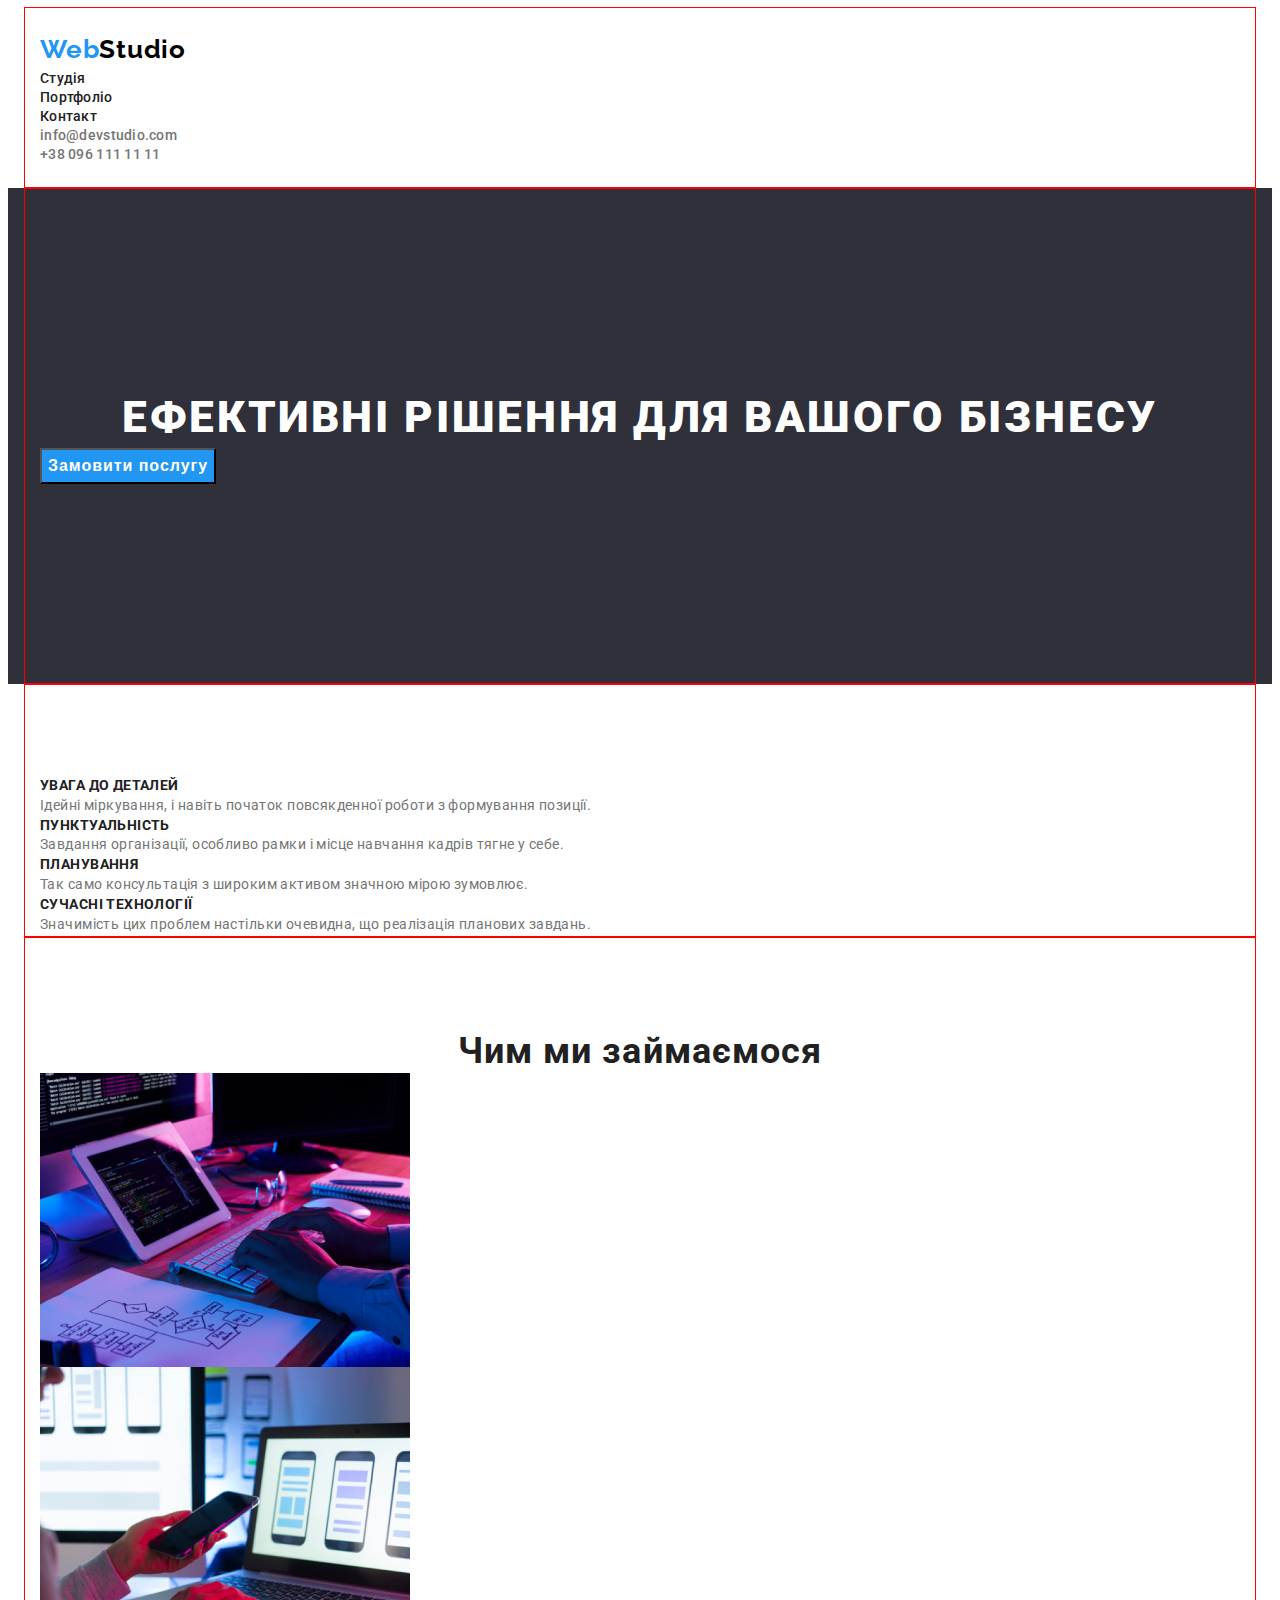
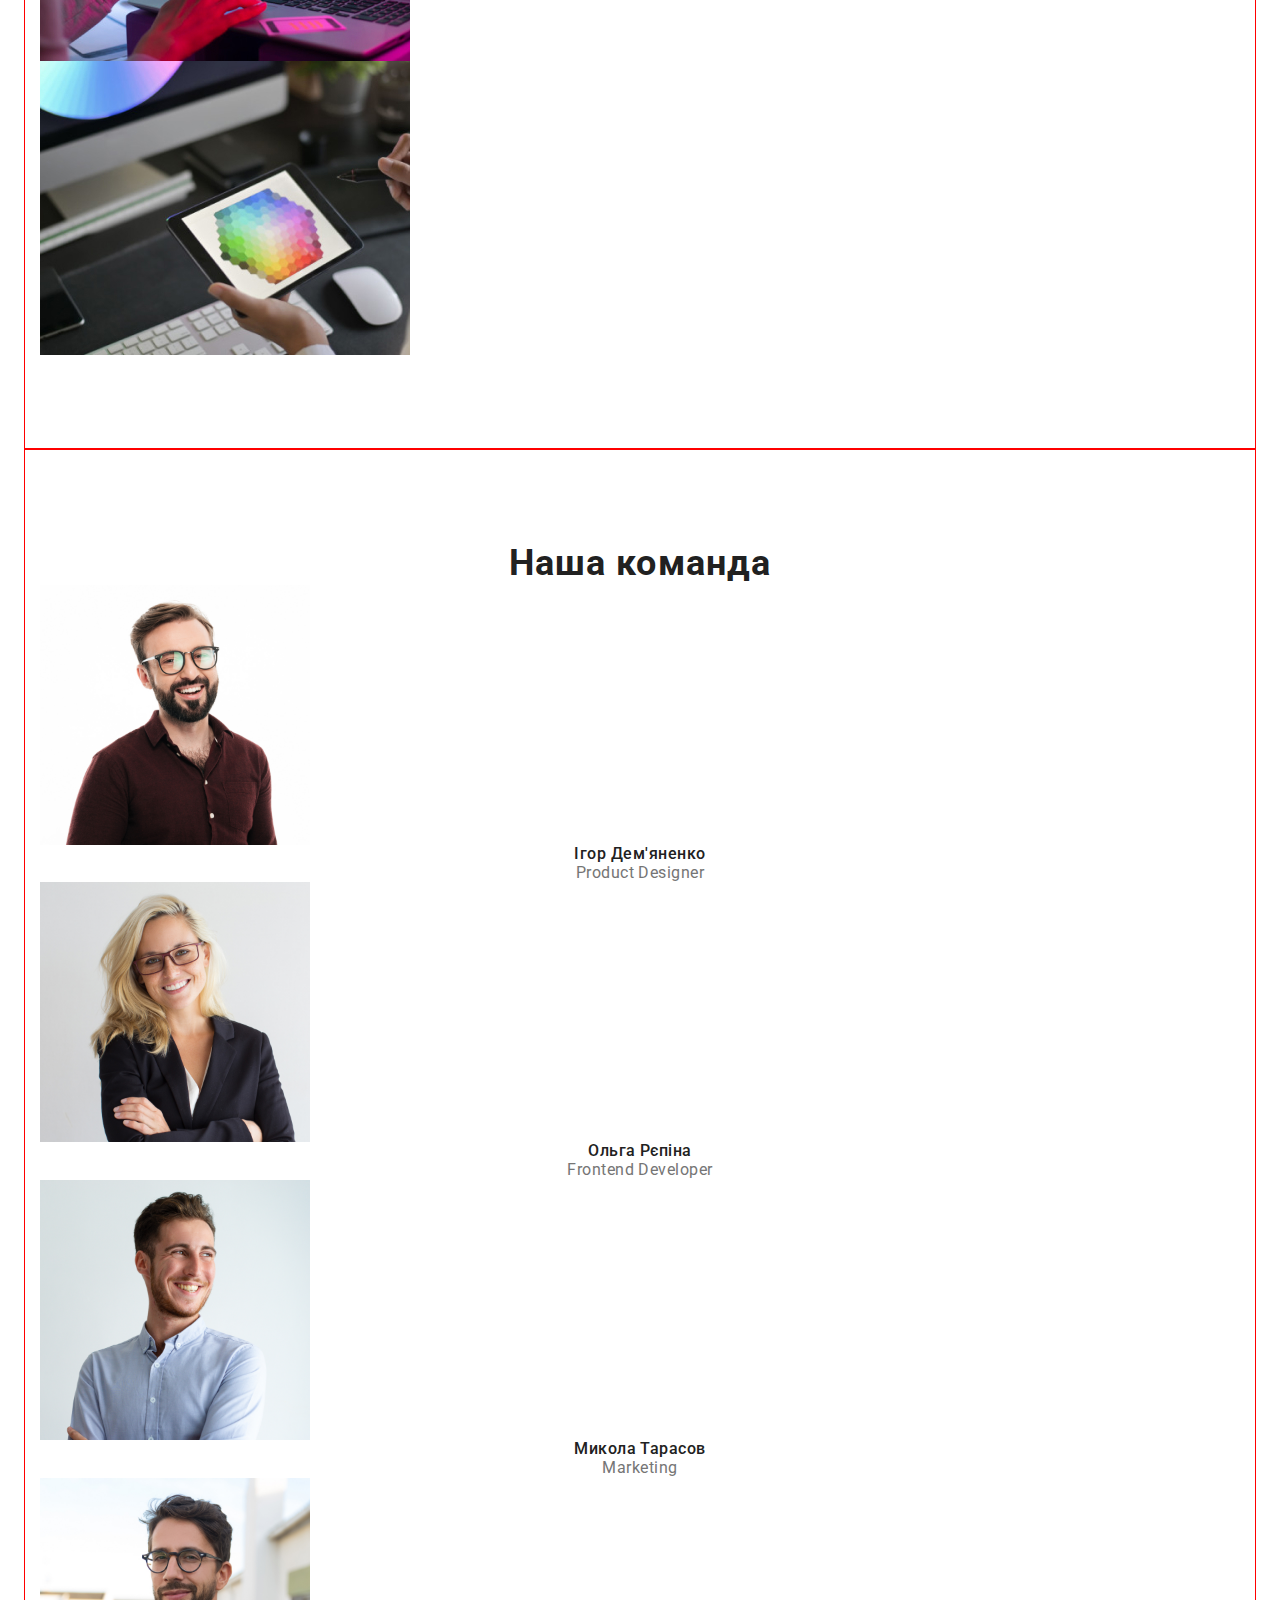
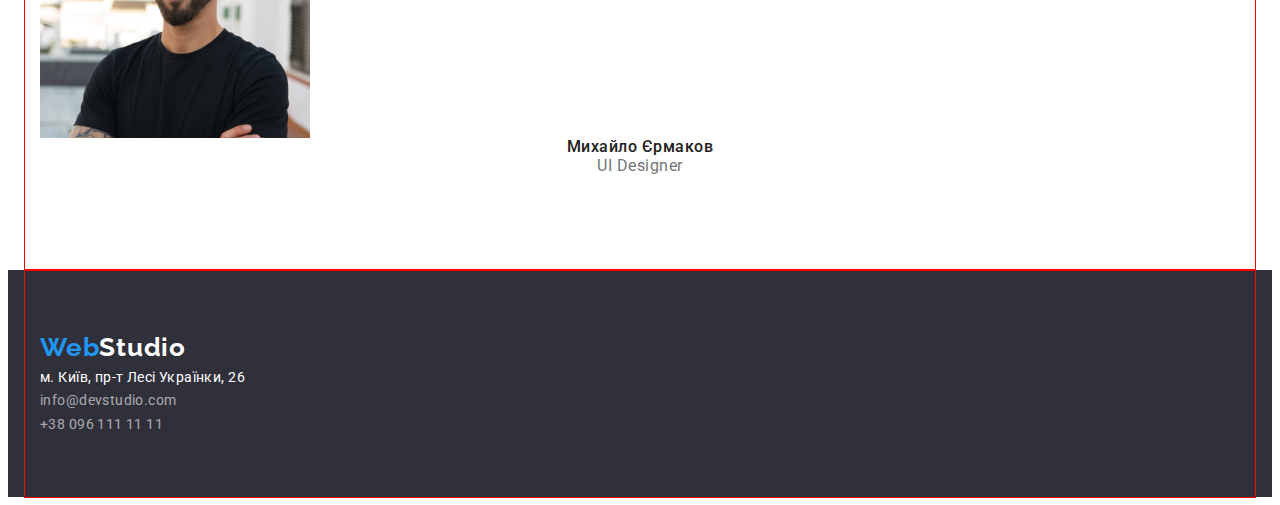
<file: index.html>
<!DOCTYPE html>
<html lang="uk">
  <head>
    <meta charset="UTF-8" />
    <meta name="viewport" content="width=device-width, initial-scale=1.0" />
    <link
      rel="stylesheet"
      href="https://cdnjs.cloudflare.com/ajax/libs/modern-normalize/2.0.0/modern-normalize.min.css"
      integrity="sha512-4xo8blKMVCiXpTaLzQSLSw3KFOVPWhm/TRtuPVc4WG6kUgjH6J03IBuG7JZPkcWMxJ5huwaBpOpnwYElP/m6wg=="
      crossorigin="anonymous"
      referrerpolicy="no-referrer"
    />
    <title>WebStudio</title>
    <link rel="preconnect" href="https://fonts.googleapis.com" />
    <link rel="preconnect" href="https://fonts.gstatic.com" crossorigin />
    <link
      href="https://fonts.googleapis.com/css2?family=Raleway:ital,wght@0,100..900;1,100..900&family=Roboto:ital,wght@0,100;0,300;0,400;0,500;0,700;0,900;1,100;1,300;1,400;1,500;1,700;1,900&display=swap"
      rel="stylesheet"
    />
    <link rel="stylesheet" href="./css/style.css" />
  </head>
  <body>
    <header class="header">
      <div class="container">
      <a href="./index.html" class="header-logo"
        ><span class="logo-span">Web</span>Studio</a
      >
      <nav class="header-nav">
        <ul class="nav-list">
          <li class="nav-item">
            <a href="./index.html" class="nav-link">Студія</a>
          </li>
          <li class="nav-item">
            <a href="./pages/portfolio.html" class="nav-link">Портфоліо</a>
          </li>
          <li class="nav-item"><a href="#" class="nav-link">Контакт</a></li>
        </ul>
      </nav>
      <ul class="header-list">
        <li class="header-item">
          <a href="mailto:info@devstudio.com" class="header-link"
            >info@devstudio.com</a
          >
        </li>
        <li class="header-item">
          <a href="tel:+380961111111" class="header-link">+38 096 111 11 11</a>
        </li>
      </ul>
      </div>
    </header>

    <main>
      <section class="hero">
        <div class="container-hero">
        <h1 class="hero-title">Ефективні рішення для вашого бізнесу</h1>
        <button type="button" class="hero-btn">Замовити послугу</button>
        </div>
      </section>
      <section class="advantages">
        <div class="container-advantages">
        <ul class="advantages-list">
          <li class="advantages-item">
            <h3 class="advantages-title">УВАГА ДО ДЕТАЛЕЙ</h3>
            <p class="advantages-text">
              Ідейні міркування, і навіть початок повсякденної роботи з
              формування позиції.
            </p>
          </li>

          <li class="advantages-item">
            <h3 class="advantages-title">ПУНКТУАЛЬНІСТЬ</h3>
            <p class="advantages-text">
              Завдання організації, особливо рамки і місце навчання кадрів тягне
              у себе.
            </p>
          </li>

          <li class="advantages-item">
            <h3 class="advantages-title">ПЛАНУВАННЯ</h3>
            <p class="advantages-text">
              Так само консультація з широким активом значною мірою зумовлює.
            </p>
          </li>
          <li class="advantages-item">
            <h3 class="advantages-title">СУЧАСНІ ТЕХНОЛОГІЇ</h3>
            <p class="advantages-text">
              Значимість цих проблем настільки очевидна, що реалізація планових
              завдань.
            </p>
          </li>
        </ul>
        </div>
      </section>
      <section class="work">
        <div class="container-work">
        <h2 class="work-title">Чим ми займаємося</h2>
        <ul class="work-list">
          <li class="work-item">
            <img src="img/1.jpg" alt="comp" width="370px" class="work-img" />
          </li>
          <li class="work-item">
            <img src="img/2.jpg" alt="tel" width="370px" class="work-img" />
          </li>
          <li class="work-item">
            <img src="img/3.jpg" alt="colors" width="370px" class="work-img" />
          </li>
        </ul>
        </div>
      </section>
      <section class="team">
        <div class="container-team">
        <h2 class="team-title">Наша команда</h2>
        <ul class="team-list">
          <li class="team-item">
            <img src="img/4.jpg" alt="men1" width="270px" class="team-img" />
            <h3 class="team-capitan">Ігор Дем'яненко</h3>
            <p class="team-desc">Product Designer</p>
          </li>
          <li class="team-item">
            <img src="img/5.jpg" alt="women1" width="270px" class="team-img" />
            <h3 class="team-capitan">Ольга Рєпіна</h3>
            <p class="team-desc">Frontend Developer</p>
          </li>
          <li class="team-item">
            <img src="img/6.jpg" alt="men2" width="270px" class="team-img" />
            <h3 class="team-capitan">Микола Тарасов</h3>
            <p class="team-desc">Marketing</p>
          </li>
          <li class="team-item">
            <img src="img/7.jpg" alt="men3" width="270px" class="team-img" />
            <h3 class="team-capitan">Михайло Єрмаков</h3>
            <p class="team-desc">UI Designer</p>
          </li>
        </ul>
        </div>
      </section>
    </main>
    <footer class="footer">
      <div class="container-footer">
      <a href="./index.html" class="footer-logo"
        ><span class="footer-span">Web</span>Studio</a
      >
      <address class="address">
        <a href="" target="_blank" class="address-link">
          м. Київ, пр-т Лесі Українки, 26</a
        >

        <ul class="footer-item">
          <li class="footer-item">
            <a href="mailto: info@devstudio.com" class="footer-link"
              >info@devstudio.com</a
            >
          </li>
          <li class="footer-item">
            <a href="tel: +380961111111" class="footer-link"
              >+38 096 111 11 11</a
            >
          </li>
        </ul>
      </address>
      <div>
    </footer>
  </body>
</html>
</file>
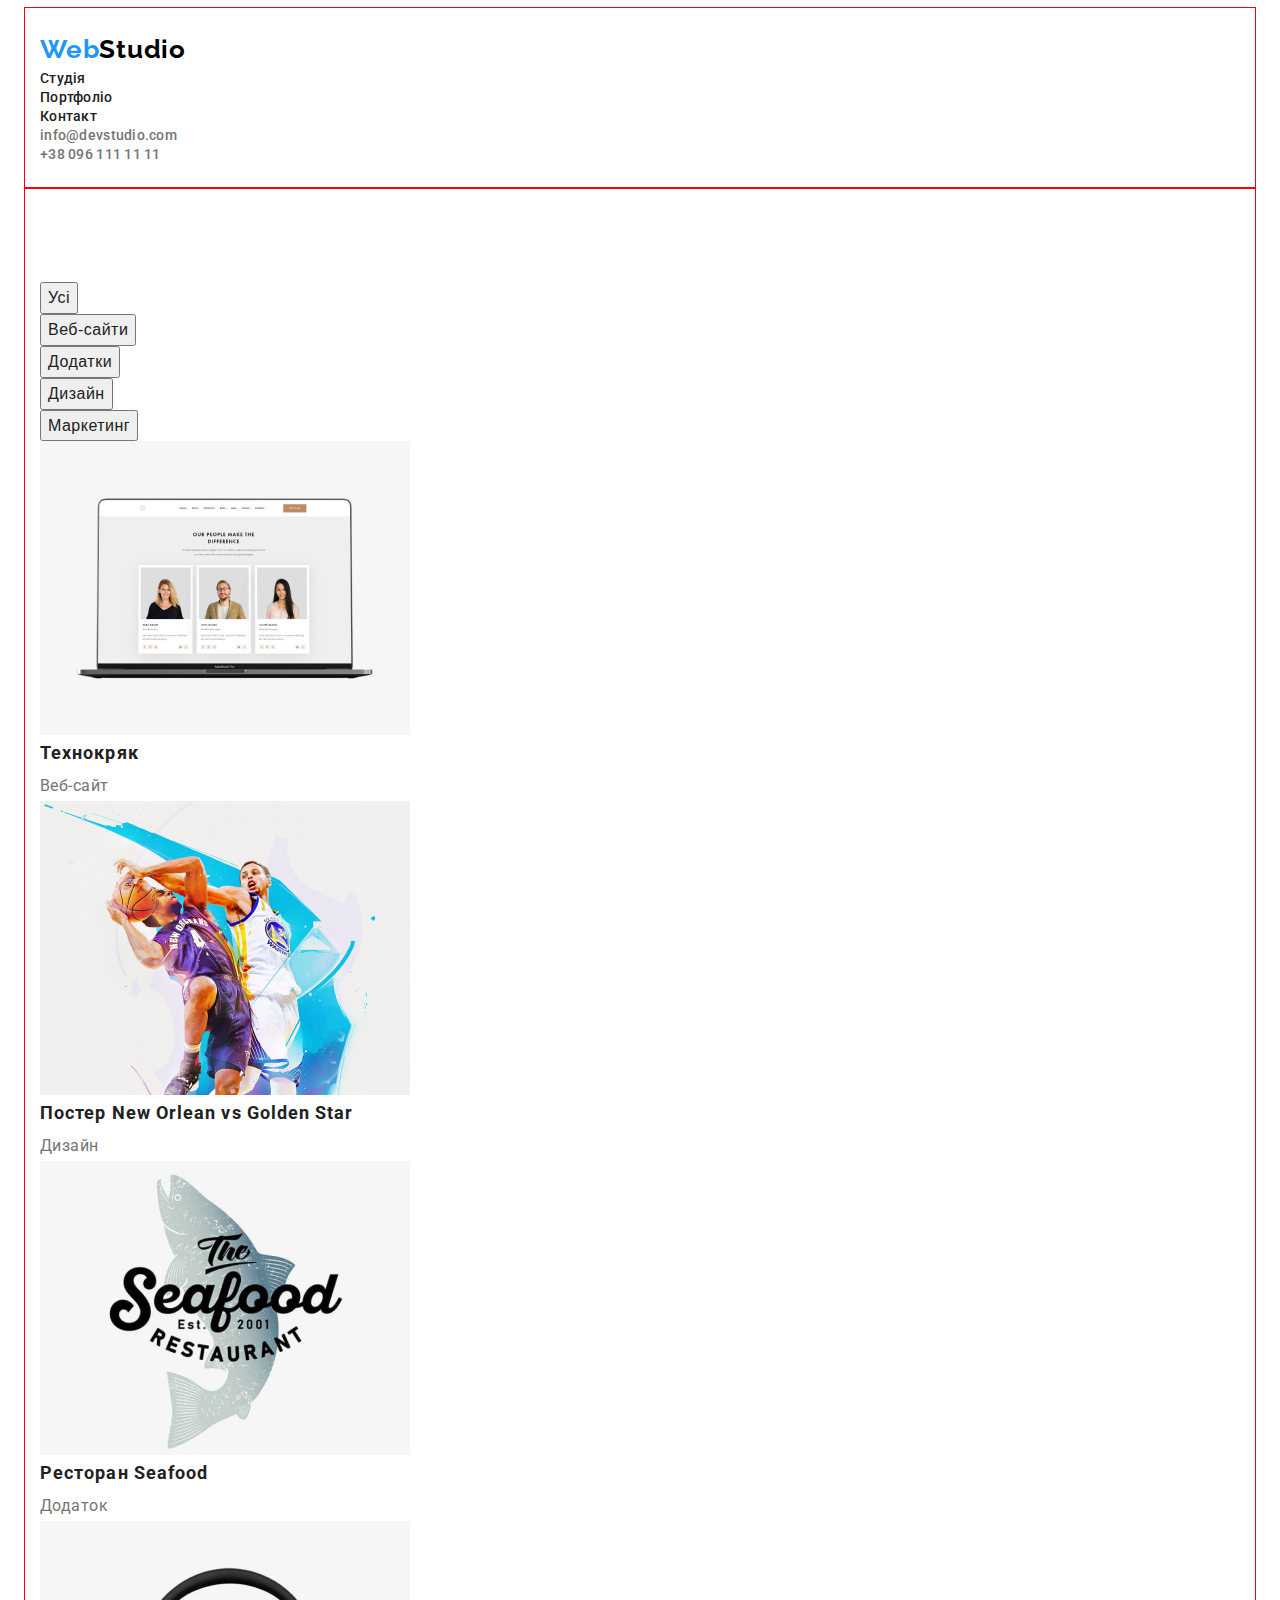
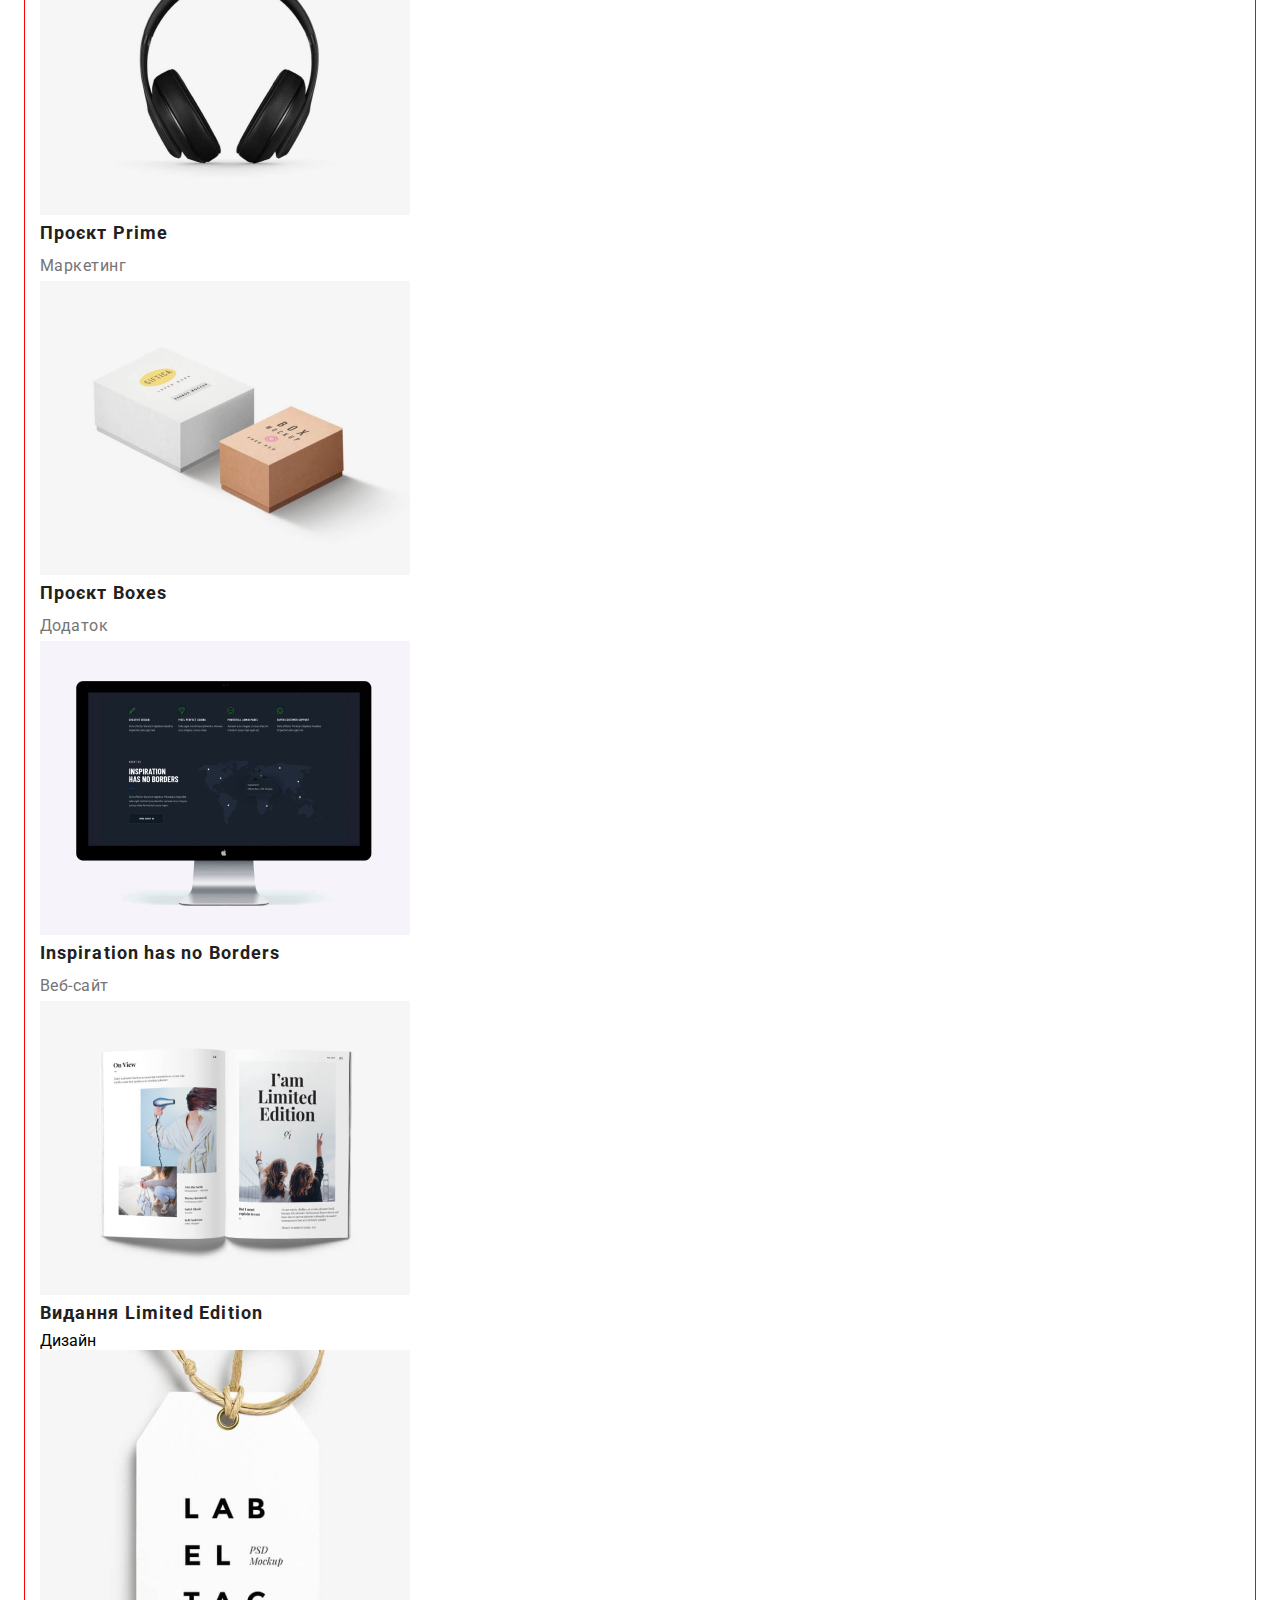
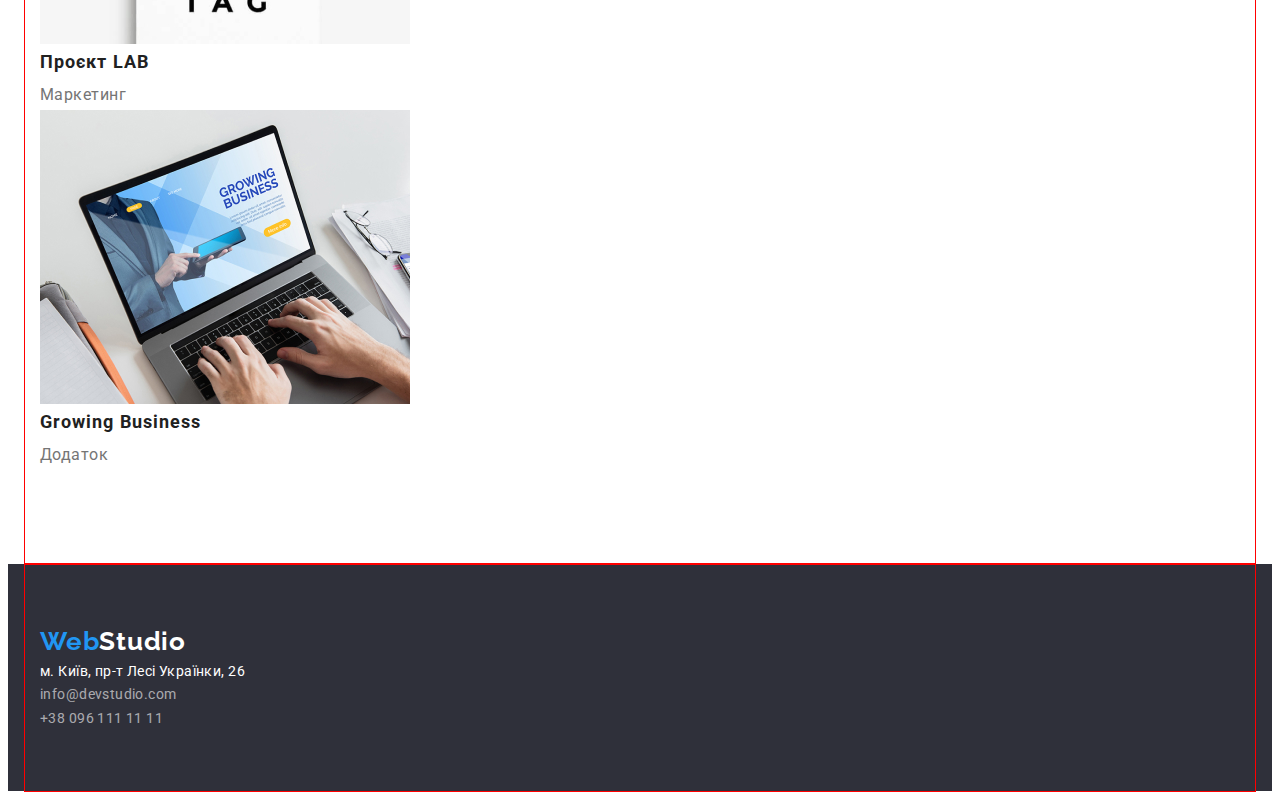
<file: pages/portfolio.html>
<!DOCTYPE html>
<html lang="uk">
  <head>
    <meta charset="UTF-8" />
    <meta name="viewport" content="width=device-width, initial-scale=1.0" />
    <link rel="stylesheet" href="https://cdnjs.cloudflare.com/ajax/libs/modern-normalize/2.0.0/modern-normalize.min.css" integrity="sha512-4xo8blKMVCiXpTaLzQSLSw3KFOVPWhm/TRtuPVc4WG6kUgjH6J03IBuG7JZPkcWMxJ5huwaBpOpnwYElP/m6wg==" crossorigin="anonymous" referrerpolicy="no-referrer" />
    <title>WebStudio</title>
    <link rel="preconnect" href="https://fonts.googleapis.com" />
    <link rel="preconnect" href="https://fonts.gstatic.com" crossorigin />
    <link
      href="https://fonts.googleapis.com/css2?family=Raleway:ital,wght@0,100..900;1,100..900&family=Roboto:ital,wght@0,100;0,300;0,400;0,500;0,700;0,900;1,100;1,300;1,400;1,500;1,700;1,900&display=swap"
      rel="stylesheet"
    />
    <link rel="stylesheet" href="../css/style.css" />
  </head>
  <body>
    <header class="header">
      <div class="container-header">
      <a href="../index.html" class="header-logo"
        ><span class="logo-span">Web</span>Studio</a
      >
      <nav class="header-nav">
        <ul class="nav-list">
          <li class="nav-item">
            <a href="../index.html" class="nav-link">Студія</a>
          </li>
          <li class="nav-item">
            <a href="../pages/portfolio.html" class="nav-link">Портфоліо</a>
          </li>
          <li class="nav-item"><a href="#" class="nav-link">Контакт</a></li>
        </ul>
      </nav>
      <ul class="header-list">
        <li class="header-item">
          <a href="mailto:info@devstudio.com" class="header-link"
            >info@devstudio.com</a
          >
        </li>
        <li class="header-item">
          <a href="tel:+380961111111" class="header-link">+38 096 111 11 11</a>
        </li>
      </ul>
      </div>
    </header>
    <main>
      <section class="card">
        <div class="container-card">
        <ul class="btn-list">
          <li class="btn-item"><button type="button" class="card-button">Усі</button></li>
          <li class="btn-item"><button type="button" class="card-button">Веб-сайти</button></li>
          <li class="btn-item"><button type="button" class="card-button">Додатки</button></li>
          <li class="btn-item"><button type="button" class="card-button">Дизайн</button></li>
          <li class="btn-item"><button type="button" class="card-button">Маркетинг</button></li>

        </ul>
         <ul class="card-list">
          <li class="card-item">
            <img
              src="../img/16.jpg"
              alt="два баскетболіста грают"
              class="main-img"
            />

            <h3 class="card-title">Технокряк</h3>

            <p class="main-desc">Веб-сайт</p>
          </li>
          <li class="card-item">
            <img
              src="../img/8.jpg"
              alt="два баскетболіста грают"
              class="main-img"
            />

            <h3 class="card-title">Постер New Orlean vs Golden Star</h3>

            <p class="main-desc">Дизайн</p>
          </li>

          <li class="card-item">
            <img
              src="../img/9.jpg"
              alt="ресторан із морепродуктами"
              class="main-img"
            />

            <h3 class="card-title">Ресторан Seafood</h3>

            <p class="main-desc">Додаток</p>
          </li>

          <li class="card-item">
            <img
              src="../img/10.jpg"
              alt="чорні навушники"
              class="main-img"
            />

            <h3 class="card-title">Проєкт Prime</h3>

            <p class="main-desc">Маркетинг</p>
          </li>

          <li class="card-item">
            <img
              src="../img/11.jpg"
              alt="дві коробки друг на друзі"
              class="main-img"
            />

            <h3 class="card-title">Проєкт Boxes</h3>

            <p class="main-desc">Додаток</p>
          </li>

          <li class="card-item">
            <img
              src="../img/12.jpg"
              alt="чорний монітор"
              class="main-img"
            />

            <h3 class="card-title">Inspiration has no Borders</h3>

            <p class="main-desc">Веб-сайт</p>
          </li>

          <li class="card-item">
            <img
              src="../img/13.jpg"
              alt="розгорнутий журнал"
              class="main-img"
            />

            <h3 class="card-title">Видання Limited Edition</h3>

            <p class="main-img">Дизайн</p>
          </li>

          <li class="card-item">
            <img src="../img/14.jpg" alt="біла бірка" class="main-img" />

            <h3 class="card-title">Проєкт LAB</h3>

            <p class="main-desc">Маркетинг</p>
          </li>

          <li class="card-item">
            <img src="../img/15.jpg" alt="ноутбук" class="main-img" />
            <h3 class="card-title">Growing Business</h3>

            <p class="main-desc">Додаток</p>
          </li>
        </ul>
        </div>
      </section>
    </main>
    <footer class="footer">
      <div class="container-logo">
      <a href="../index.html" class="footer-logo"
        ><span class="footer-span">Web</span>Studio</a
      >
      <address class="address">
        <a href="" target="_blank" class="address-link"> м. Київ, пр-т Лесі Українки, 26</a>

        <ul class="footer-item">
          <li class="footer-item">
            <a href="mailto: info@devstudio.com" class="footer-link"
              >info@devstudio.com</a
            >
          </li>
          <li class="footer-item">
            <a href="tel: +380961111111" class="footer-link"
              >+38 096 111 11 11</a
            >
          </li>
        </ul>
      </address>
      </div>
    </footer>
  </body>
</html>
</file>
<file: css/style.css>
:root {
  --accent-color: #2196f3;
  --logo-color: #000;
  --text-color: #212121;
  --additional-color: #757575;
  --footer-namber: rgba(255, 255, 255, 0.6);
  --footer-background: #2f303a;
  --team-background: #f5f4fa;
  --main-background: #fff;
}

a {
  text-decoration: none;
}

ul {
  margin: 0;
  padding: 0;
  list-style: none;
}

 h1, h2, h3, p {
  margin: 0;
 }

 img {
  display: block;
 }


body {
  font-family: "Roboto";

.container {
    width: 1200px;
    margin: 0 auto;
    padding: 0 15px;
    padding-top: 24px;
    padding-bottom: 25px;
    outline: 1px solid red;
}

.container-hero {
  width: 1200px;
  margin: 0 auto;
  padding: 0 15px;
  padding-top: 200px;
  padding-bottom: 200px;
  outline: 1px solid red;
}

.container-advantages {
  width: 1200px;
  margin: 0 auto;
  padding: 0 15px;
  padding-top: 94px;
  outline: 1px solid red;
}

.container-work {
  width: 1200px;
  margin: 0 auto;
  padding: 0 15px;
  padding-top: 94px;
  padding-bottom: 94px;
  outline: 1px solid red;
}

.container-team {
  width: 1200px;
  margin: 0 auto;
  padding: 0 15px;
  padding-top: 94px;
  padding-bottom: 94px;
  outline: 1px solid red;
}

.container-footer {
  width: 1200px;
  margin: 0 auto;
  padding: 0 15px;
  padding-top: 60px;
  padding-bottom: 60px;
  outline: 1px solid red;
}

.container-header {
  width: 1200px;
  margin: 0 auto;
  padding: 0 15px;
  padding-top: 24px;
  padding-bottom: 25px;
  outline: 1px solid red;
}

.container-card {
  width: 1200px;
  margin: 0 auto;
  padding: 0 15px;
  padding-top: 94px;
  padding-bottom: 94px;
  outline: 1px solid red
}

.container-logo {
  width: 1200px;
  margin: 0 auto;
  padding: 0 15px;
  padding-top: 60px;
  padding-bottom: 60px;
  outline: 1px solid red;
}

}
.header-logo {
  color: var(--logo-color);
  font-family: "Raleway";
  font-size: 26px;
  font-weight: 700;
  line-height: 1.38;
  letter-spacing: 0.78px;
}
.logo-span {
  color: var(--accent-color);
  font-family: "Raleway";
  font-size: 26px;
  font-weight: 700;
  line-height: 1.38;
  letter-spacing: 0.78px;
}
.nav-link {
  color: var(--text-color);
  font-size: 14px;
  font-weight: 500;
  line-height: 1.14;
  letter-spacing: 0.28px;
}
.nav-link:hover,
.nav-link:focus {
  color: var(--accent-color);
}
.header-link {
  color: var(--additional-color);
  font-size: 14px;
  font-weight: 500;
  line-height: 1.14;
  letter-spacing: 0.28px;
}
.header-link:hover,
.header-link:focus {
  color: var(--accent-color);
}
.hero {
  background-color: var(--footer-background);
}
.hero-title {
  color: var(--main-background);
  text-align: center;
  font-size: 44px;
  font-weight: 900;
  line-height: 1.36;
  letter-spacing: 2.64px;
  text-transform: uppercase;
}
.hero-btn {
  color: var(--main-background);
  text-align: center;
  font-size: 16px;
  font-weight: 700;
  line-height: 1.87; /* 187.5% */
  letter-spacing: 0.96px;
  background-color: var(--accent-color);
}
.advantages-title {
  color: var(--text-color);
  font-size: 14px;
  font-weight: 700;
  line-height: 1.14;
  letter-spacing: 0.42px;
  text-transform: uppercase;
}
.advantages-text {
  color: var(--additional-color);
  font-size: 14px;
  font-weight: 400;
  line-height: 1.71; /* 171.429% */
  letter-spacing: 0.42px;
}
.work-title {
  color: var(--text-color);
  text-align: center;
  font-size: 36px;
  font-weight: 700;
  line-height: 1.16;
  letter-spacing: 1.08px;
}
z{
  background-color: var(--team-background);
}
.team-title {
  color: var(--text-color);
  text-align: center;
  font-size: 36px;
  font-weight: 700;
  line-height: 1.16;
  letter-spacing: 1.08px;
}
.team-capitan {
  color: var(--text-color);
  text-align: center;
  font-size: 16px;
  font-weight: 500;
  line-height: 1.18;
  letter-spacing: 0.48px;
}
.team-desc {
  color: var(--additional-color);
  text-align: center;
  font-size: 16px;
  font-weight: 400;
  line-height: 1.18;
  letter-spacing: 0.48px;
}
.footer {
  background-color: var(--footer-background);
}
.footer-logo {
  color: var(--main-background);
  font-family: "Raleway";
  font-size: 26px;
  font-weight: 700;
  line-height: 1.38;
  letter-spacing: 0.78px;
}
.footer-span {
  color: var(--accent-color);
  font-family: "Raleway";
  font-size: 26px;
  font-weight: 700;
  line-height: 1.38;
  letter-spacing: 0.78px;
}
.address-link {
  color: var(--main-background);
  font-size: 14px;
  font-style: normal;
  font-weight: 400;
  line-height: 1.71; /* 171.429% */
  letter-spacing: 0.42px;
}
.footer-link {
  color: var(--footer-namber);
  font-size: 14px;
  font-style: normal;
  font-weight: 400;
  line-height: 1.71; /* 171.429% */
  letter-spacing: 0.42px;
}
/* сторінка портфоліо */
.card-button {
  color: var(--text-color);
  text-align: center;
  font-size: 16px;
  font-weight: 500;
  line-height: 1.62; /* 162.5% */
  letter-spacing: 0.48px;
}
.card-button:hover,
.card-button:focus {
border-radius: 4px;
background: var(--accent-color);
color: var(--main-background); }
.card-title{
color: var(--text-color);
font-size: 18px;
font-weight: 700;
line-height: 2; /* 200% */
letter-spacing: 1.08px;
}
.main-desc{
    color: var(--additional-color);
    font-size: 16px;
    font-weight: 400;
    line-height: 1.87; /* 187.5% */
    letter-spacing: 0.48px;
    }
</file>
